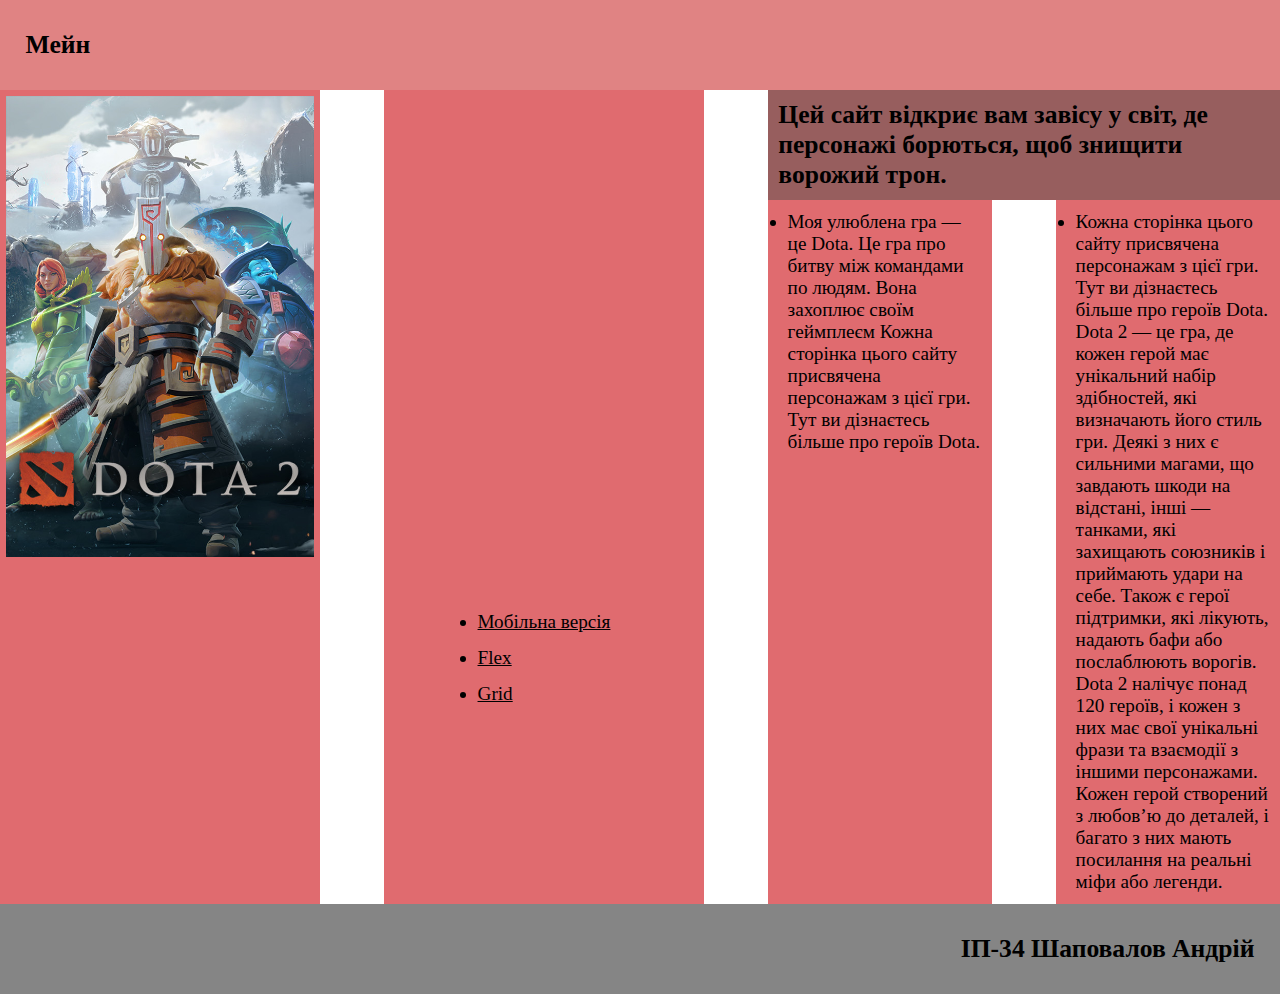
<file: index.html>
<!DOCTYPE html>
<html lang="en">
<head>
    <meta charset="UTF-8">
    <meta name="viewport" content="width=device-width, initial-scale=1.0">
    <link rel="stylesheet" href="style.css">
    <title>
        Мейн
    </title>
</head>
<body>  
  <div class="container">
    <div class="block block1"><h1>Мейн</h1></div>
    <div class="block block2">
        <img class="Dota_png" usemap="#Dota_png" width="100%" src="Do.jpg" alt="Дота">
        <map name="Dota_png">
             <area target="_blank" shape="circle" coords="500,500,700" alt="Description" href="https://uk.wikipedia.org/wiki/%D0%9F%D0%B8%D0%B2%D0%BE"> 
        </map>
    </div>
    <div class="block block3">
        <h2 class="links_header"></h2>
        <nav class="links">
            <ul>
                <li><a href="index.html">Мобільна версія</a></li>
                <li><a href="index.html">Flex</a></li>
                <li><a href="index.html">Grid</a></li>
            </ul>
        </nav>
    </div>
    <div class="block block4"><h2 class="text_facts">Цей сайт відкриє вам завісу у світ, де персонажі борються, щоб знищити ворожий трон.</h2></div>
    <div class="block block5">
                        <li>Моя улюблена гра — це Dota. Це гра про битву між командами по людям. Вона захоплює своїм геймплеєм
                          Кожна сторінка цього сайту присвячена персонажам з цієї гри. Тут ви дізнаєтесь більше про героїв Dota.
                        </li>
    </div>
    <div class="block block6">
                        <li>Кожна сторінка цього сайту присвячена персонажам з цієї гри. Тут ви дізнаєтесь більше про героїв Dota.
                          Dota 2 — це гра, де кожен герой має унікальний набір здібностей, які визначають його стиль гри. Деякі з них є сильними магами, що завдають шкоди на відстані, інші — танками, які захищають союзників і приймають удари на себе. Також є герої підтримки, які лікують, надають бафи або послаблюють ворогів.
                          Dota 2 налічує понад 120 героїв, і кожен з них має свої унікальні фрази та взаємодії з іншими персонажами. Кожен герой створений з любов’ю до деталей, і багато з них мають посилання на реальні міфи або легенди.
                        </li>
    </div>
    <div class="block block7">
        <h1 class = "mainMotto">ІП-34 Шаповалов Андрій</h1>
    </div>
    </div>
</body>
</html>
</file>
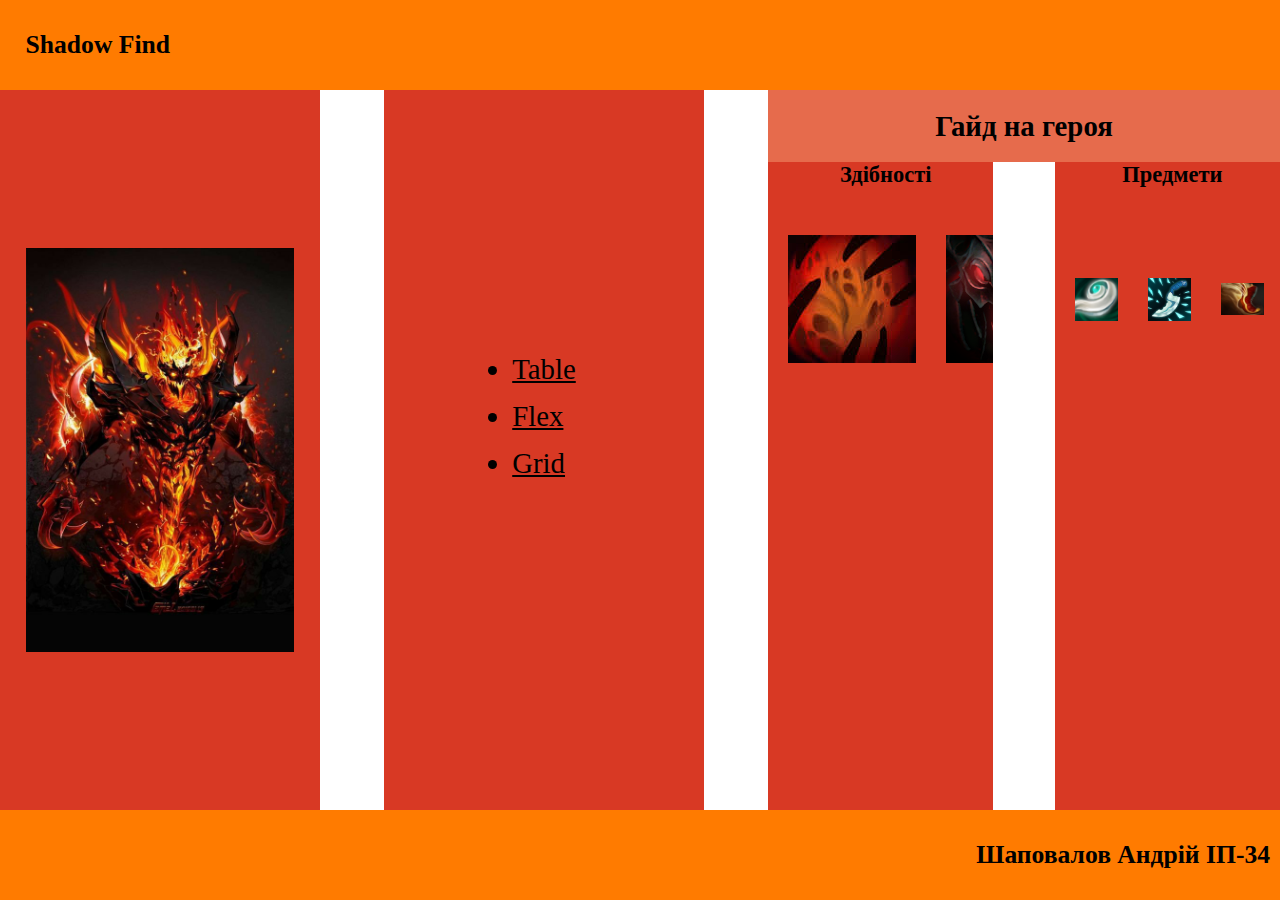
<file: 2.html>
<!DOCTYPE html>
<html lang="en">
<head>
    <meta charset="UTF-8">
    <meta name="viewport" content="width=device-width, initial-scale=1.0">
    <title>Shadow Find</title>
    <link rel="stylesheet" href="style1.css">
</head>
<body>
    <header>
        <h1 class="mainMotto">Shadow Find</h1>
    </header>
    <main>
        <div class="block3">
            <img class="SF_png" usemap="Sf_png" width="100%" src="sf.jpg" alt="">
        </div>
        <div class="block2">
            <nav class="links">
                <ul>
                    <li><a href="index.html">Table</a></li>
                    <li><a href="2.html">Flex</a></li>
                    <li><a href="3.html">Grid</a></li>
                </ul>
            </nav>
        </div>
        <div class="right_side_group">
            <div class="block4">
                <h2 class="Dota_facts">Гайд на героя</h2>
            </div>
            <div class="block5">
                <h3 class="Skils_facts">Здібності</h3>
                <div class="ability-images">
                    <img src="s2sf.jpeg" alt="">
                    <img src="s3sf.png" alt="">
                    <img src="s4sf.jpeg" alt="">
                </div>
            </div>
            <div class="block6">
                <h3 class="Item_facts">Предмети</h3>
                <div class="item-images">
                    <img src="eul.png" alt="Eul's Scepter">
                    <img src="blink.jpeg" alt="Blink Dagger">
                    <img src="Boots_of_Travel.webp" alt="Boots of Travel">
                </div>
            </div>
        </div>
    </main>
    <footer>
        <h1 class="mainMotto">Шаповалов Андрій ІП-34</h1>
    </footer>
</body>
</html>
</file>
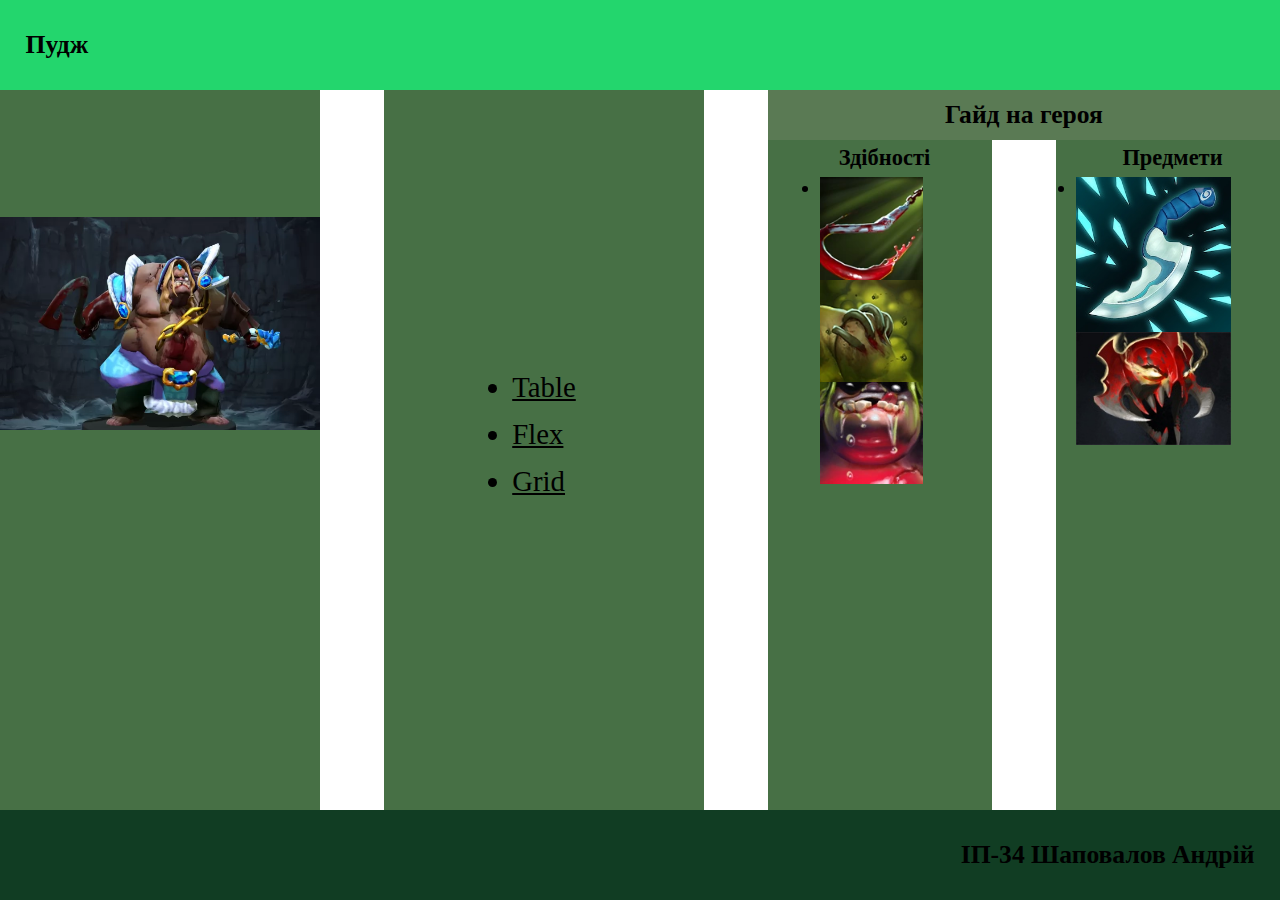
<file: 3.html>
<!DOCTYPE html>
<html lang="en">
<head>
    <meta charset="UTF-8">
    <meta name="viewport" content="width=device-width, initial-scale=1.0">
    <link rel="stylesheet" href="style2.css">
    <title>
Пудж
    </title>
</head>
<body>
    <div class="container">
    <div class="block block1"><h1>Пудж</h1></div>
    <div class="block block2">
        <h2 class="links_header"></h2>
        <nav class="links">
            <ul>
                <li><a href="index.html">Table</a></li>
                        <li><a href="2.html">Flex</a></li>
                        <li><a href="3.html">Grid</a></li>
            </ul>
        </nav>
    </div>
    <div class="block block3">
        <img class="Pudge_png" usemap="#Pudge_png" width="100%" src="Pudge-CM (1).webp" alt="Пудж">
        <map name="Pudge_png">
             <area target="_blank" shape="circle" coords="500,500,700" alt="Description" href="https://www.dota2.com/hero/pudge?l=russian"> 
        </map>
    </div>
    <div class="block block4"><h2 class="text_facts">Гайд на героя</h2></div>
    <div class="block block5">
        <h3 class="history_facts">Здібності</h3>
                        <li> <img src="Meat_Hook_icon.webp" alt=""> <img src="Rot_icon.webp" alt=""><img src="Eject_29_icon.webp" alt=""> 
                        </li>
    </div>
    <div class="block block6">
        <h3 class="health_facts">Предмети</h3>
                        <li> <img src="blink.jpeg" alt="">  <img src="BVK5hv4ymns.jpg" alt=""> 
                        </li>
    </div>
    <div class="block block7">
        <h1 class = "mainMotto">ІП-34 Шаповалов Андрій</h1>
    </div>
    </div>
</body>
</html>
</file>
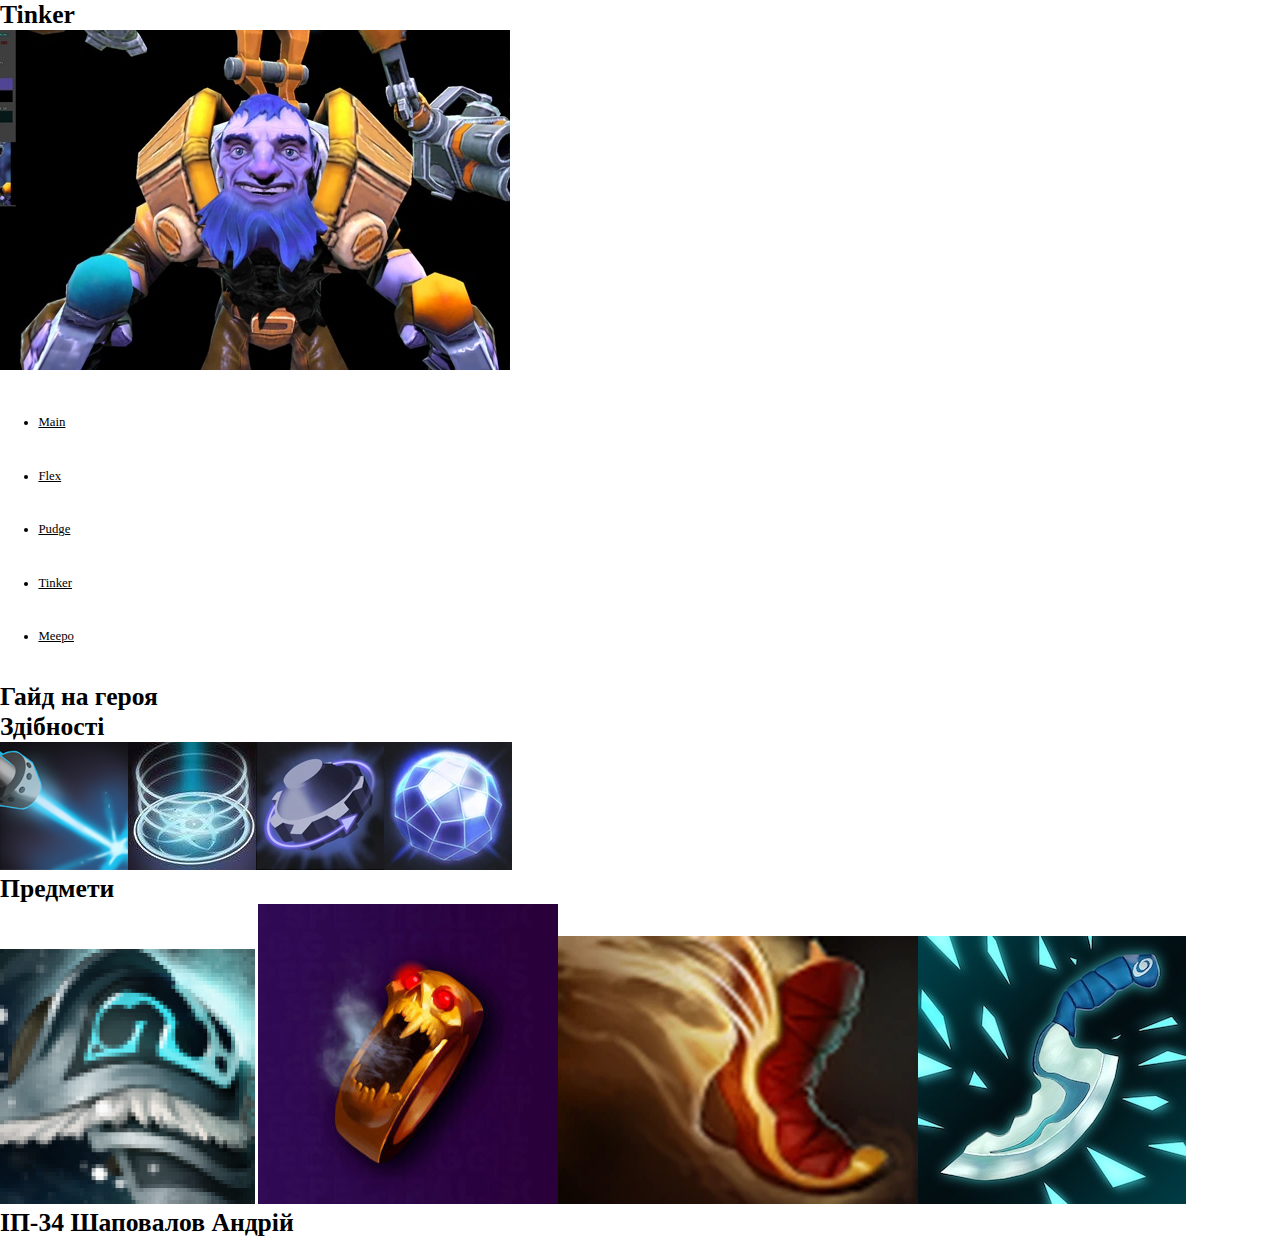
<file: 4.html>
<!DOCTYPE html>
<html lang="en">
<head>
    <meta charset="UTF-8">
    <meta name="viewport" content="width=device-width, initial-scale=1.0">
    <title>Document</title>
    <link rel="stylesheet" href="style.css">
</head>
<body>
    <div class="div1 s1" id="divs"> <h1>Tinker</h1> </div>
    <div class="main-div">
        <div class="div2 s2" id="divs"> <h1><img src="tn.jpg" alt=""></h1> </div>
        <div class="div3 s3" id="divs"> 
            <ul>
                <li>
                    <a href="index.html">Main</a>
                </li>
                <li>
                    <a href="2.html">Flex</a>
                </li>
                <li>
                    <a href="3.html">Pudge</a>
                </li>
                <li>
                    <a href="4.html">Tinker</a>
                </li>
                <li>
                    <a href="5.html">Meepo</a>
                </li>
            </ul>
        </div>
        <div class="div4 s4" id="divs"> <h1>Гайд на героя</h1> </div>
        <div class="div5 s5" id="divs"> <h1>Здібності</h1><img src="tinker_laser.png"><img src="tp.jpeg"><img src="Rearm_icon.webp"><img src="Defense_Matrix_icon.webp"> </div>
        <div class="div6 s6" id="divs"> <h1>Предмети</h1><img src="5dYCNmgjeyEX4FLf0xQsDQ.png"> <img src="m1000x1000-300x300.jpg"><img src="Boots_of_Travel.webp"><img src="blink.jpeg"> </div>
    </div>
    <div class="div7 s7" id="divs"> <h1>ІП-34 Шаповалов Андрій
        
        
    </h1></div>
</body>
</html>
</file>
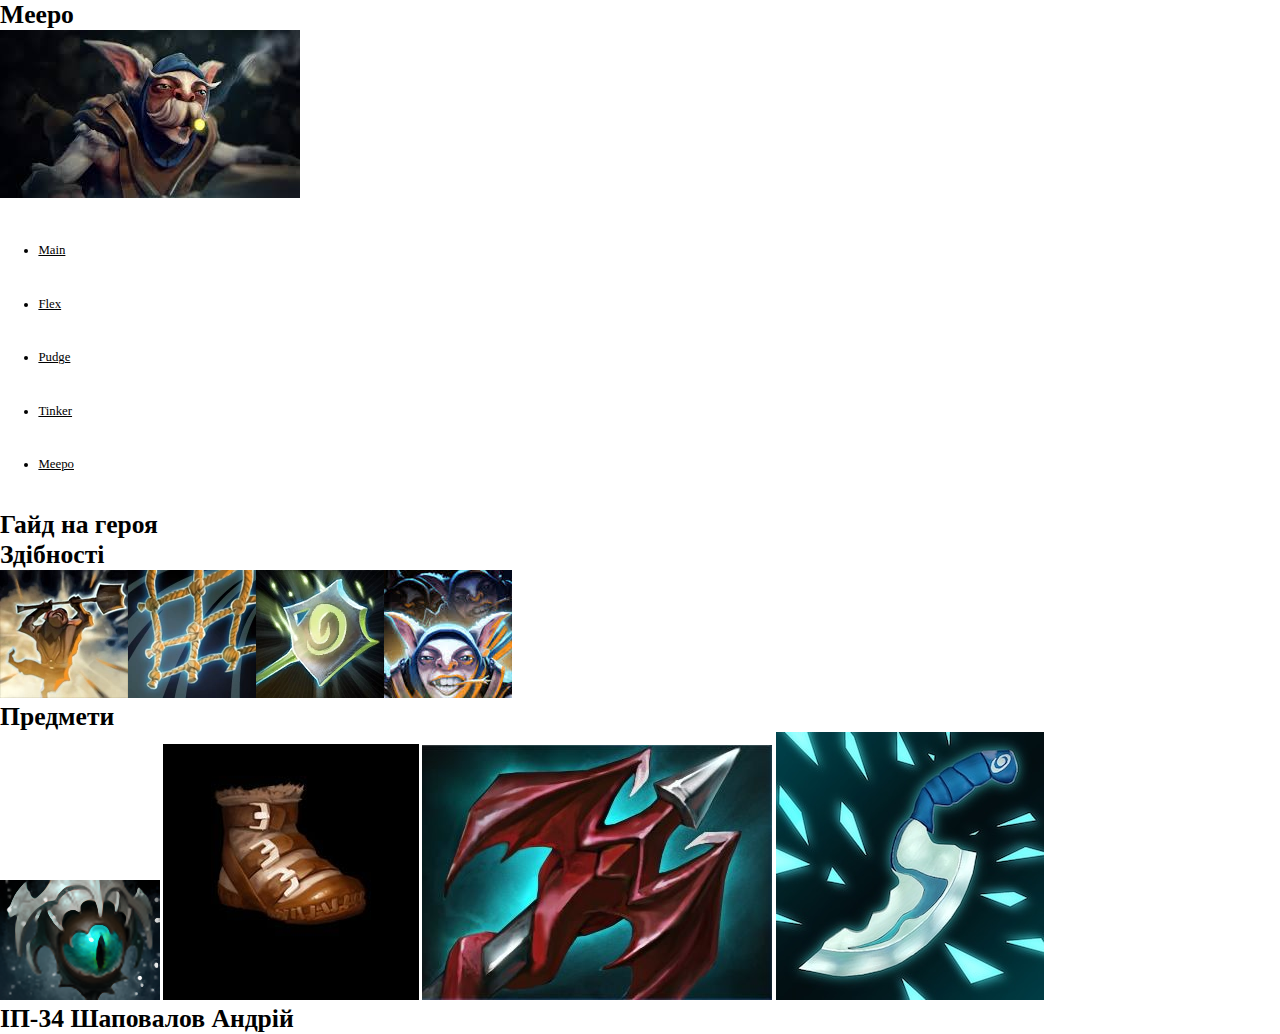
<file: 5.html>
<!DOCTYPE html>
<html lang="en">
<head>
    <meta charset="UTF-8">
    <meta name="viewport" content="width=device-width, initial-scale=1.0">
    <title>Document</title>
    <link rel="stylesheet" href="style.css">
</head>
<body>
    <div class="div1 m1" id="divs"> <h1>Meepo</h1> </div>
    <div class="main-div">
        <div class="div2 m2" id="divs"> <h1><img src="me.jpeg" alt=""></h1> </div>
        <div class="div3 m3" id="divs"> 
            <ul>
                <li>
                    <a href="index.html">Main</a>
                </li>
                <li>
                    <a href="2.html">Flex</a>
                </li>
                <li>
                    <a href="3.html">Pudge</a>
                </li>
                <li>
                    <a href="4.html">Tinker</a>
                </li>
                <li>
                    <a href="5.html">Meepo</a>
                </li>
            </ul>
        </div>
        <div class="div4 m4" id="divs"> <h1>Гайд на героя</h1> </div>
        <div class="div5 m5" id="divs"> <h1>Здібності   </h1> <img src="Poof_icon.webp"><img src="Earthbind_icon.webp"><img src="Ransack_icon.webp"><img src="Без названия (1).jpeg"></div>
        <div class="div6 m6" id="divs"> <h1>Предмети</h1> <img src="unnamed-2-2.png"> <img src="b0df8cdaa797424319a76740e6ef3130.jpg"> <img src="1450256462_dragon-lance.jpg"> <img src="blink.jpeg"> </div>
    </div>
    <div class="div7 m7" id="divs"> <h1>ІП-34 Шаповалов Андрій
        
        
    </h1></div>
</body>
</html>
</file>
<file: style.css>
*{
    padding: 0;
    margin: 0;
    box-sizing: border-box;
}
.block1
{
    background-color: rgb(133, 133, 133);
}
.block7
{
    background-color: rgb(133, 133, 133);
}
.block2, .block3, .block5, .block6
{
    background-color:  rgb(224, 107, 111);
}
.block4
{
    background-color: rgb(151, 94, 94);
}
a{
    color: black;
}
@media screen and (min-width: 900px)
{
.container
{
    column-gap: 5%;
    display: grid;
    grid-template-rows: auto auto repeat(6, 1fr) auto;
    grid-template-columns: 1fr 1fr 0.7fr 0.7fr;
    min-height: 100vh;
}
body
{
    font-size: 1vw;
}
.block
{
    padding: 2%;

}
.block1
{
    padding: 0%;
    padding-left: 2%;
    padding-right: 2%;
    min-height: 10vh;
    grid-area: 1/1/1/5;
    display: grid;
    align-items: center;
    background-color: rgb(224, 131, 131);
}
.block7
{
    padding: 0%;
    background-color: rgb(133, 133, 133);
    display: grid;
    align-items: center;
    grid-area: 9/1/9/5;
    min-height: 10vh;
    padding-left: 2%;
    padding-right: 2%;
    grid-template-columns: repeat(3, 1fr);
}
.mainMotto
{
    grid-area: 1/3/1/3;
    justify-self: flex-end;
}

.block2
{
    grid-area: 2/1/9/1;
}
.block3
{
    padding: 0;
    grid-area: 2/2/9/2;
    display: grid;
    align-items: center;
    justify-content: center;
    min-width: 40%;
}
.block4
{
    grid-area: 2/3/2/5;
    display: grid;
    align-items: center;
    justify-items: center;
}
.block5
{
    grid-area: 3/3/9/3;
}
.block6
{
    grid-area: 3/4/9/4;
}
.block5, .block6, .block2
{
    display: grid;
    justify-items: center;
    grid-template-rows: auto 1fr;
    font-size: 1.5em;
}
.block5, .block6
{
    padding-left: 6%;
}
.block2
{
    align-items: center;
}
h2{
    font-size: 2em;
}
div > h3
{
    grid-area: 1/1/1/1;
}
div > ol{
    grid-area: 2/1/2/1 
}
nav > ul > li
{
margin: 14px;
}
ol{
    margin: 30px;
}
nav{
    font-size: 1.5em;
    padding-bottom: 10%;
}
ol
{
    width: 100%;
    height: 90%;
    font-size: 0.6em;
}
li{
    margin: 3%
}
}
@media screen and (max-width: 768px)
{
    .container
    {
        display: grid;
        grid-template-rows: repeat(auto, 6);
        grid-template-columns: 1fr 1fr;
        column-gap: 4%;
    }
    .block2
    {
        grid-area: 5/1/5/3;
        display: flex;
        justify-content: space-around;
        align-items: center;
    }
    nav > ul > li{
        font-size: 15px;
    }
    .block1
    {
        grid-area: 1/1/1/3;
        display: grid;
        min-height: 75px;
        align-items: center;
        justify-content: center;
    }
    .block4
    {
        grid-area: 2/1/2/3;
        display: grid;
        align-items: center;
        justify-content: center;
    }
    .block5
    {
        padding: 8%;
        grid-area: 3/1/3/1;
        display: grid;

    }
    .block6
    {
        grid-area: 3/2/3/2;
        display: grid;
        padding: 8%;
    }
    .block3
    {
         grid-area: 4/1/4/3;
         margin-top: 1%;
         margin-bottom: 1%;
    }
    .block7
    {
        grid-area: 6/1/6/3;
        display: flex;
        align-items: center;
        justify-content: space-between;
        padding-left: 2%;
        padding-right: 2%;
    }
    h3
    {
        text-align: center;
        margin-bottom: 4%;
    }
    li{
        margin: 14px;
    }
    .mainMotto
    {
        font-size: 20px;
    }
    h1{
        font-size: 30px;
    }
}
</file>
<file: style1.css>
* {
    box-sizing: border-box;
    padding: 0%;
    margin: 0%;
}

body {
    width: 100%;
    font-size: 1vw;
}

header, footer {
    display: flex;
    background-color: rgb(255, 123, 0);
    height: 10vh;
    align-items: center;
    justify-content: space-between;
    padding: 2%;
    min-height: 25px;
    min-width: 50%;
}

main {
    height: 80vh;
    font-size: 1.5em;
    min-height: 400px;
    display: flex;
    gap: 5%;
}

nav {
    width: 100%;
    height: 90%;
    display: flex;
    justify-content: center;
    align-items: center;
    flex-wrap: wrap;
    font-size: 1.5em;
}

nav > ul > li {
    margin: 14px;
}

.Links_text {
    align-self: flex-start;
    line-height: 10%;
    font-size: 2em;
}

a {
    color: black;
}

.block2, .block3, .block5, .block6 {
    display: flex;
    background: rgb(216, 57, 36);
    padding: 3%;
    justify-content: center;
    flex-wrap: wrap;
    overflow: auto;
}

.block2, .block3 {
    height: 100%;
    width: 25%;
    padding: 2%;
}

.block3 {
    align-items: center;
}

.right_side_group {
    display: flex;
    flex-wrap: wrap;
    width: 40%;
    height: 100%;
    column-gap: 12%;
}

.block4 {
    display: flex;
    justify-content: center;
    align-items: center;
    width: 100%;
    min-height: 10%;
    background: rgb(230, 107, 76);
}

.block5, .block6 {
    box-sizing: border-box;
    padding: 0%;
    padding-left: 2%;
    width: 44%;
    height: 90%;
    align-items: flex-start; 
    overflow-wrap: break-word;
}

.history_facts, .health_facts {
    align-self: flex-start;
}

.ability-images, .item-images {
    display: flex;
    justify-content: space-around;
    width: 100%;
    margin-top: 0; 
}

.ability-images img, .item-images img {
    width: 25%;
    max-width: 100px;
    height: auto;
    margin: 0 20px 400px 10px; 
}

.text_facts {
    font-size: 1.3em;
}


footer {
    display: flex;
    justify-content: flex-end; 
    padding: 10px; 
}

.mainMotto {
    margin: 0; 
}


.block5 img {
    width: 160%;
    max-width: 80%;
    height: auto;
    display: block;
    object-fit: contain; /* Сохраняет пропорции изображения внутри контейнера */
}

.block6 img {
    width: 160%;
    max-width: 20%;
    height: auto;
    display: block;
    object-fit: contain; /* Сохраняет пропорции изображения внутри контейнера */
}
</file>
<file: style2.css>
* {
    padding: 0;
    margin: 0;
    box-sizing: border-box;
}

body {
    font-size: 1vw;
}

.container {
    column-gap: 5%;
    display: grid;
    grid-template-rows: auto auto repeat(6, 1fr) auto;
    grid-template-columns: 1fr 1fr 0.7fr 0.7fr;
    min-height: 100vh;
}

.block {
    padding: 2%;
}

.block1 {
    padding: 0;
    padding-left: 2%;
    padding-right: 2%;
    min-height: 10vh;
    grid-area: 1 / 1 / 1 / 5;
    display: grid;
    align-items: center;
    background-color: rgb(35, 214, 109);
}

.block7 {
    padding: 0;
    background-color: rgb(17, 61, 35);
    display: grid;
    align-items: center;
    grid-area: 9 / 1 / 9 / 5;
    min-height: 10vh;
    padding-left: 2%;
    padding-right: 2%;
    grid-template-columns: repeat(3, 1fr);
}

.mainMotto {
    grid-area: 1 / 3 / 1 / 3;
    justify-self: flex-end;
}

.block2 {
    grid-area: 2 / 2 / 9 / 2;
}

.block3 {
    padding: 0;
    grid-area: 2 / 1 / 9 / 2;
    display: grid;
    align-items: center;
    justify-content: center;
    min-width: 40%;
}

.block4 {
    grid-area: 2 / 3 / 2 / 5;
    background-color: rgb(90, 122, 84);
    display: grid;
    align-items: center;
    justify-items: center;
}

.block5 {
    grid-area: 3 / 3 / 9 / 3;
}

.block6 {
    grid-area: 3 / 4 / 9 / 4;
}

.block2, .block3, .block5, .block6 {
    background-color: rgb(71, 112, 69);
}

.block5, .block6, .block2 {
    display: grid;
    justify-items: center;
    grid-template-rows: auto 1fr;
    font-size: 1.5em;
}

.block5, .block6 {
    padding-left: 6%;
}

.block2 {
    align-items: center;
}

a {
    color: black;
}

h2 {
    font-size: 2em;
}

div > h3 {
    grid-area: 1 / 1 / 1 / 1;
}

div > ol {
    grid-area: 2 / 1 / 2 / 1;
}

nav > ul > li {
    margin: 14px;
}

nav {
    font-size: 1.5em;
    padding-bottom: 10%;
}

li {
    margin: 3%;
}

/* Ограничение ширины изображений внутри блоков */
.ability-images img,
.item-images img,
.block5 img {
    width: 160%;
    max-width: 80%;
    height: auto;
    display: block;
    object-fit: contain; /* Сохраняет пропорции изображения внутри контейнера */
}

.block6 img {
    width: 160%;
    max-width: 80%;
    height: auto;
    display: block;
    object-fit: contain; /* Сохраняет пропорции изображения внутри контейнера */
}
</file>
